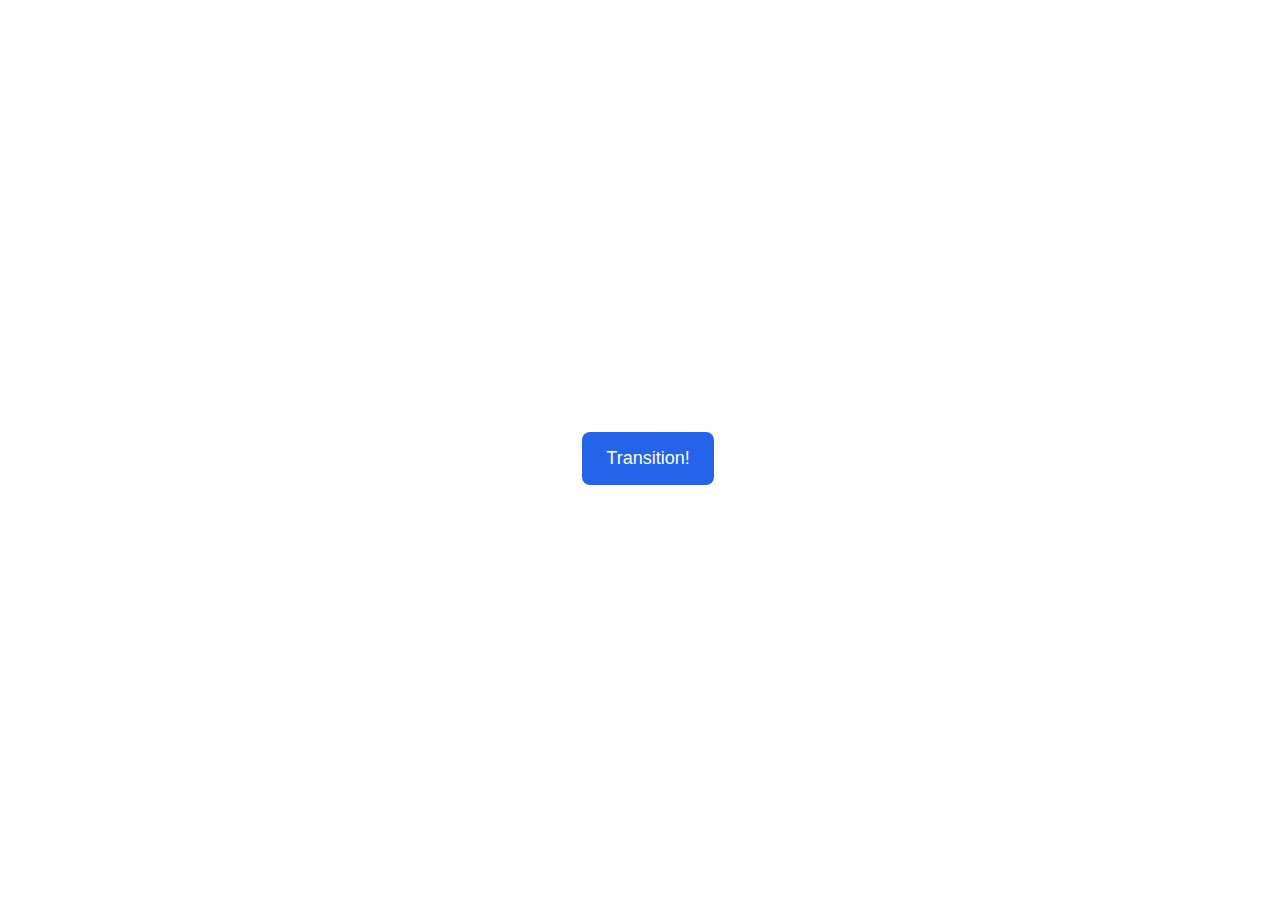
<file: animation/01-button-hover/index.html>
<!DOCTYPE html>
<html lang="en">
  <head>
    <meta charset="UTF-8" />
    <meta http-equiv="X-UA-Compatible" content="IE=edge" />
    <meta name="viewport" content="width=device-width, initial-scale=1.0" />
    <title>Button Hover</title>
    <link rel="stylesheet" href="style.css" />
  </head>
  <body>
    <div id="transition-container">
      <button>Transition!</button>
    </div>
  </body>
</html>
</file>
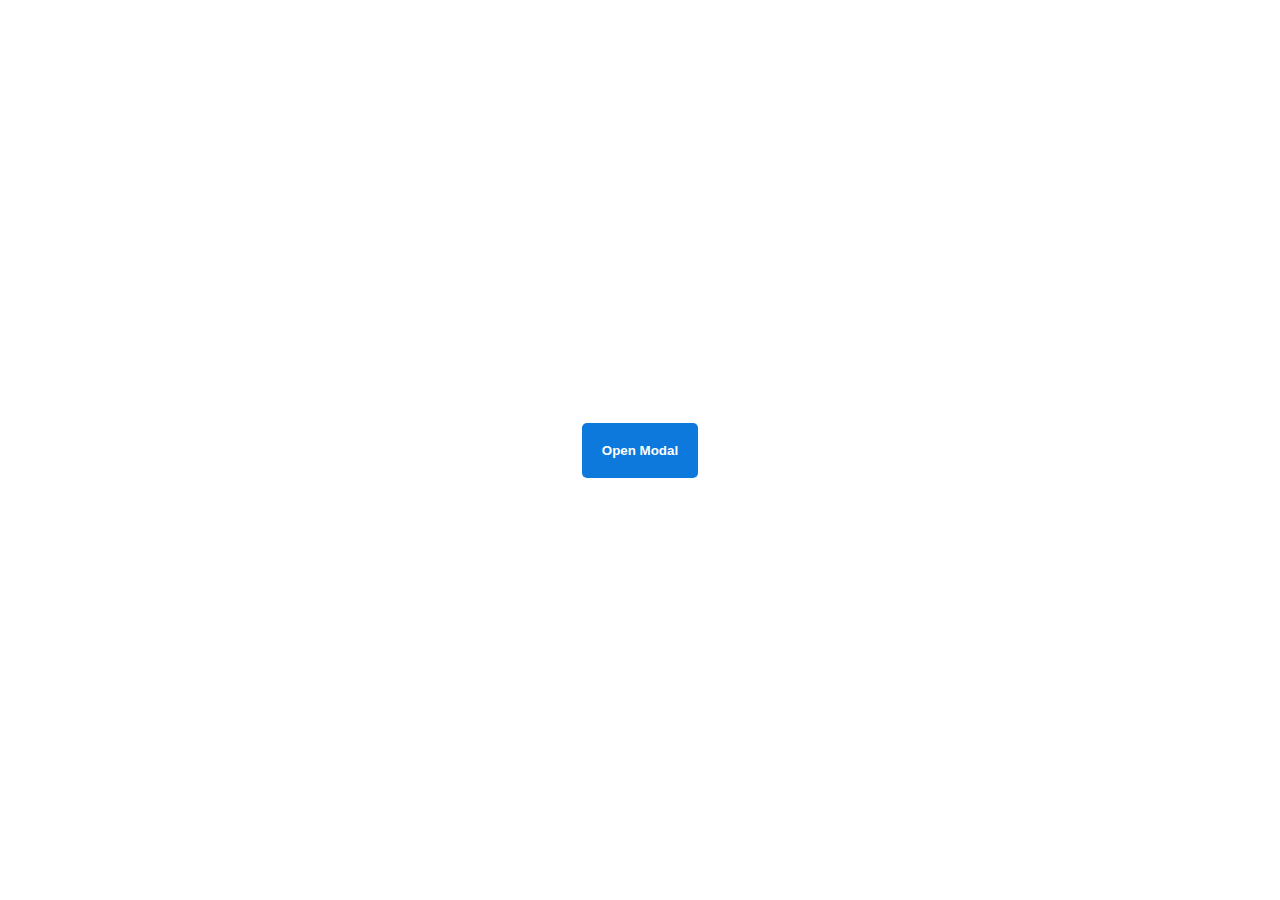
<file: animation/02-pop-up/index.html>
<!DOCTYPE html>
<html lang="en">
  <head>
    <meta charset="UTF-8" />
    <meta http-equiv="X-UA-Compatible" content="IE=edge" />
    <meta name="viewport" content="width=device-width, initial-scale=1.0" />
    <title>Popup</title>
    <link rel="stylesheet" href="style.css" />
  </head>
  <body>
    <div class="backdrop"></div>
    <div class="popup-modal">
      <h1>Look at me!</h1>
      <p>I'm a pop up dialog!</p>
      <button id="close-modal">Close Modal</button>
    </div>
    <div class="button-container">
      <button id="trigger-modal">Open Modal</button>
    </div>
    <script src="script.js"></script>
  </body>
</html>
</file>
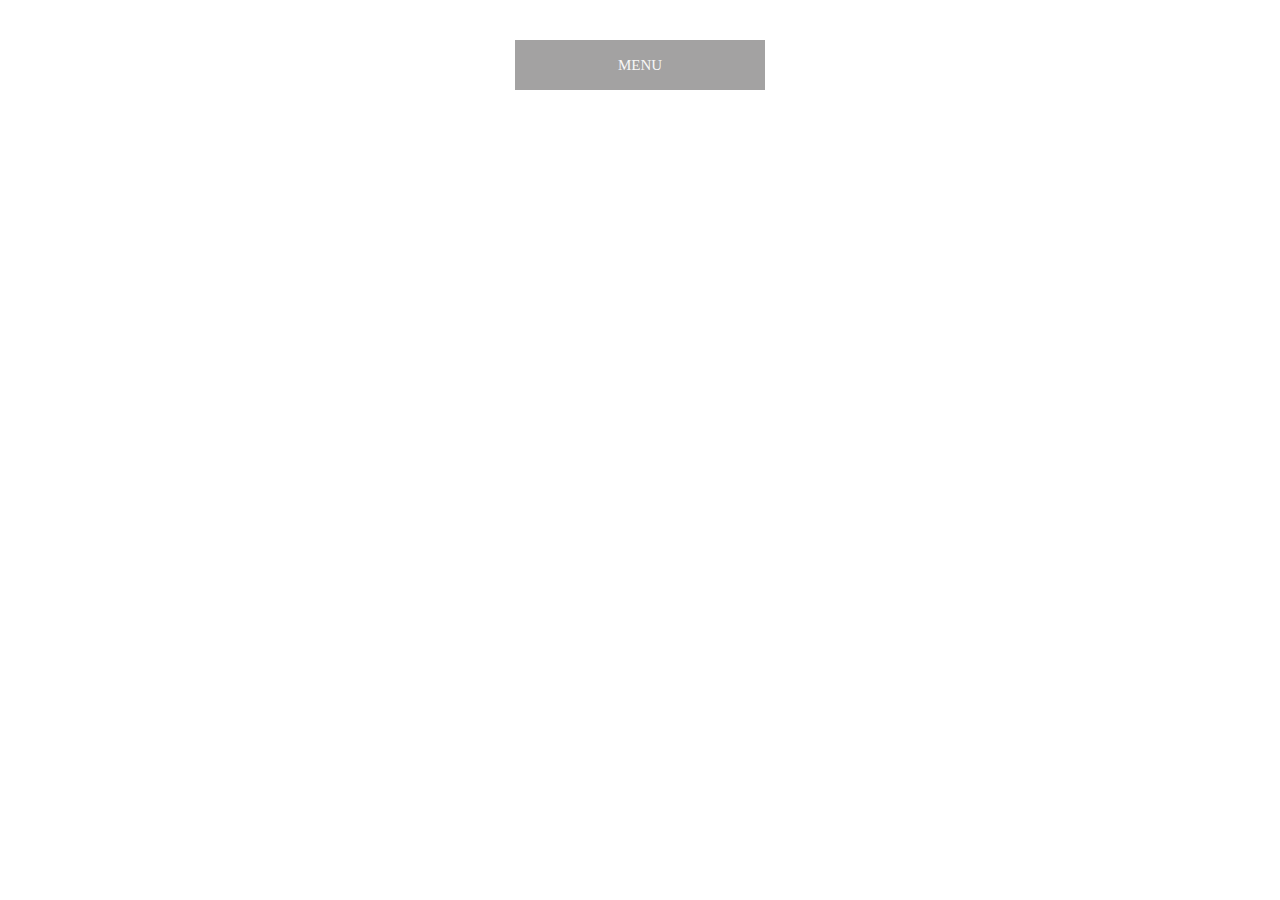
<file: animation/03-dropdown-menu/index.html>
<!DOCTYPE html>
<html lang="en">
  <head>
    <meta charset="UTF-8" />
    <meta http-equiv="X-UA-Compatible" content="IE=edge" />
    <meta name="viewport" content="width=device-width, initial-scale=1.0" />
    <title>Dropdown Menu</title>
    <link rel="stylesheet" href="style.css" />
  </head>
  <body>
    <div class="dropdown-container">
        <div class="menu-title">MENU</div>
        <ul class="dropdown-menu">
            <li>ITEM 1</li>
            <li>ITEM 2</li>
            <li>ITEM 3</li>
            <li>ITEM 4</li>
            <li>ITEM 5</li>
        </ul>
    </div>
    <script src="script.js"></script>
  </body>
</html>
</file>
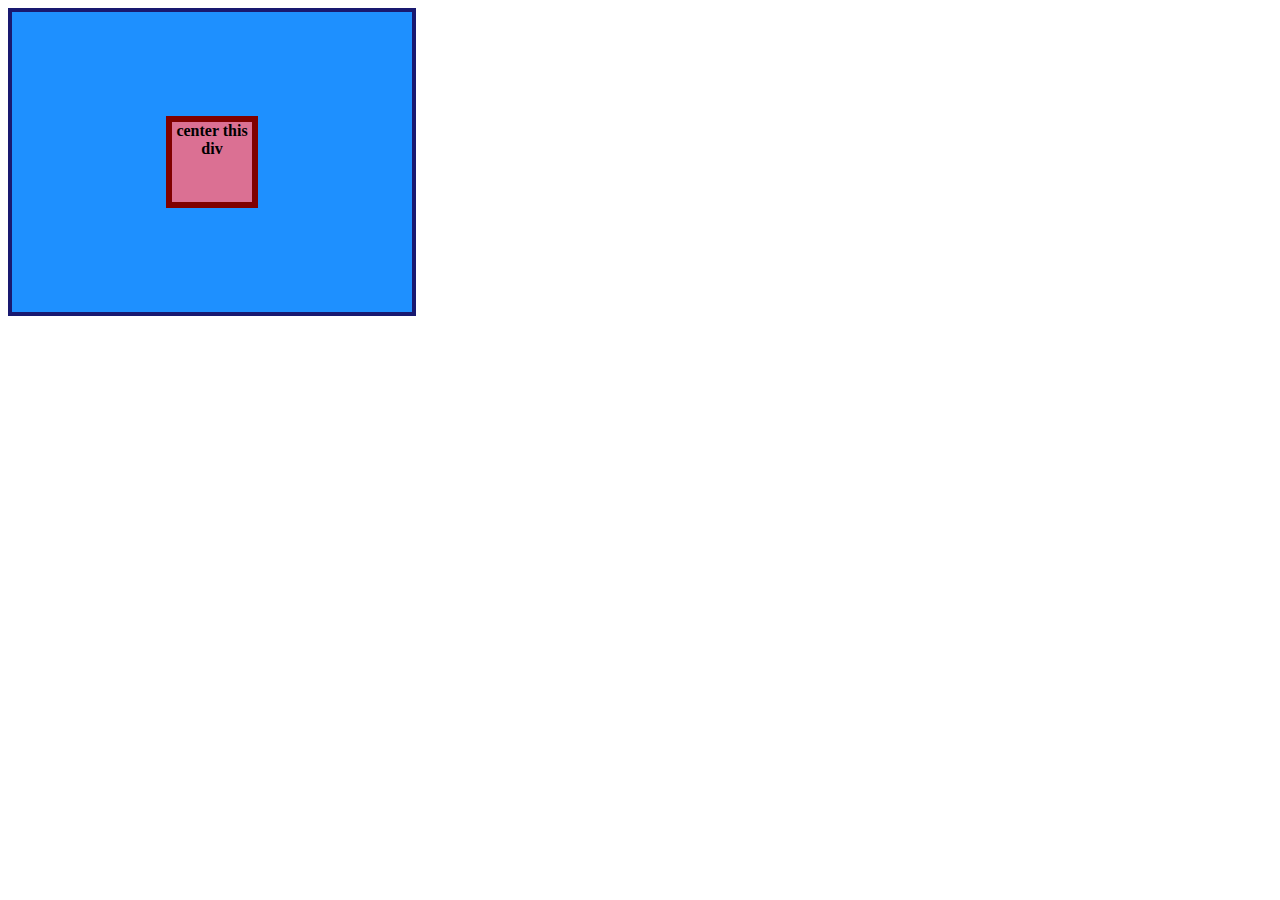
<file: flex/01-flex-center/index.html>
<!DOCTYPE html>
<html lang="en">
  <head>
    <meta charset="UTF-8">
    <meta http-equiv="X-UA-Compatible" content="IE=edge">
    <meta name="viewport" content="width=device-width, initial-scale=1.0">
    <title>CENTER THIS DIV</title>
    <link rel="stylesheet" href="style.css">
  </head>
  <body>
    <div class="container">
      <div class="box">center this div</div>
    </div>
  </body>
</html>
</file>
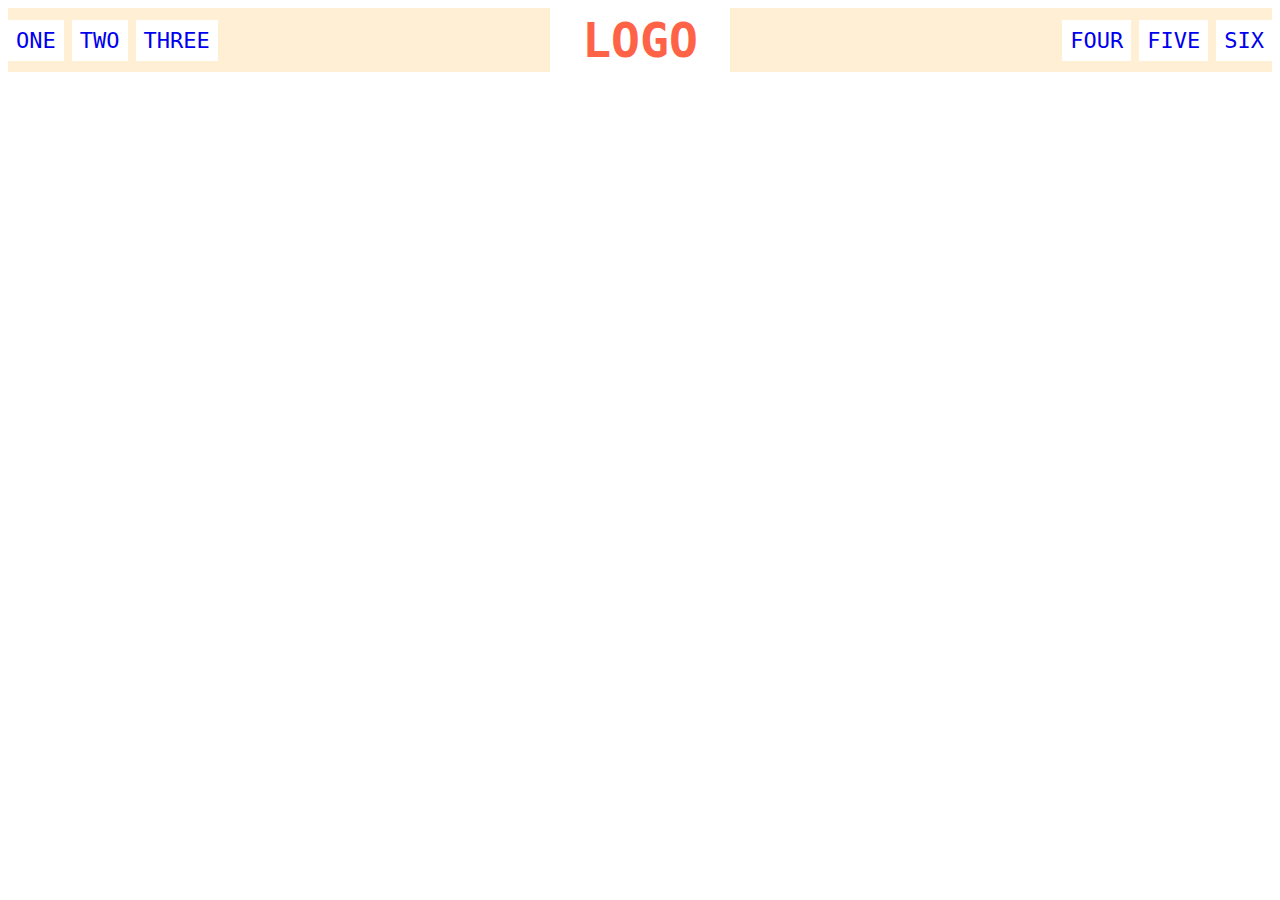
<file: flex/02-flex-header/index.html>
<!DOCTYPE html>
<html lang="en">
  <head>
    <meta charset="UTF-8">
    <meta http-equiv="X-UA-Compatible" content="IE=edge">
    <meta name="viewport" content="width=device-width, initial-scale=1.0">
    <title>Flex Header</title>
    <link rel="stylesheet" href="style.css">
  </head>
  <body>
    <div class="header">
      <div class="left-links">
        <ul>
          <li><a href="#">ONE</a></li>
          <li><a href="#">TWO</a></li>
          <li><a href="#">THREE</a></li>
        </ul>
      </div>
      <div class="logo">LOGO</div>
      <div class="right-links">
        <ul>
          <li><a href="#">FOUR</a></li>
          <li><a href="#">FIVE</a></li>
          <li><a href="#">SIX</a></li>
        </ul>
      </div>
    </div>
  </body>
</html>
</file>
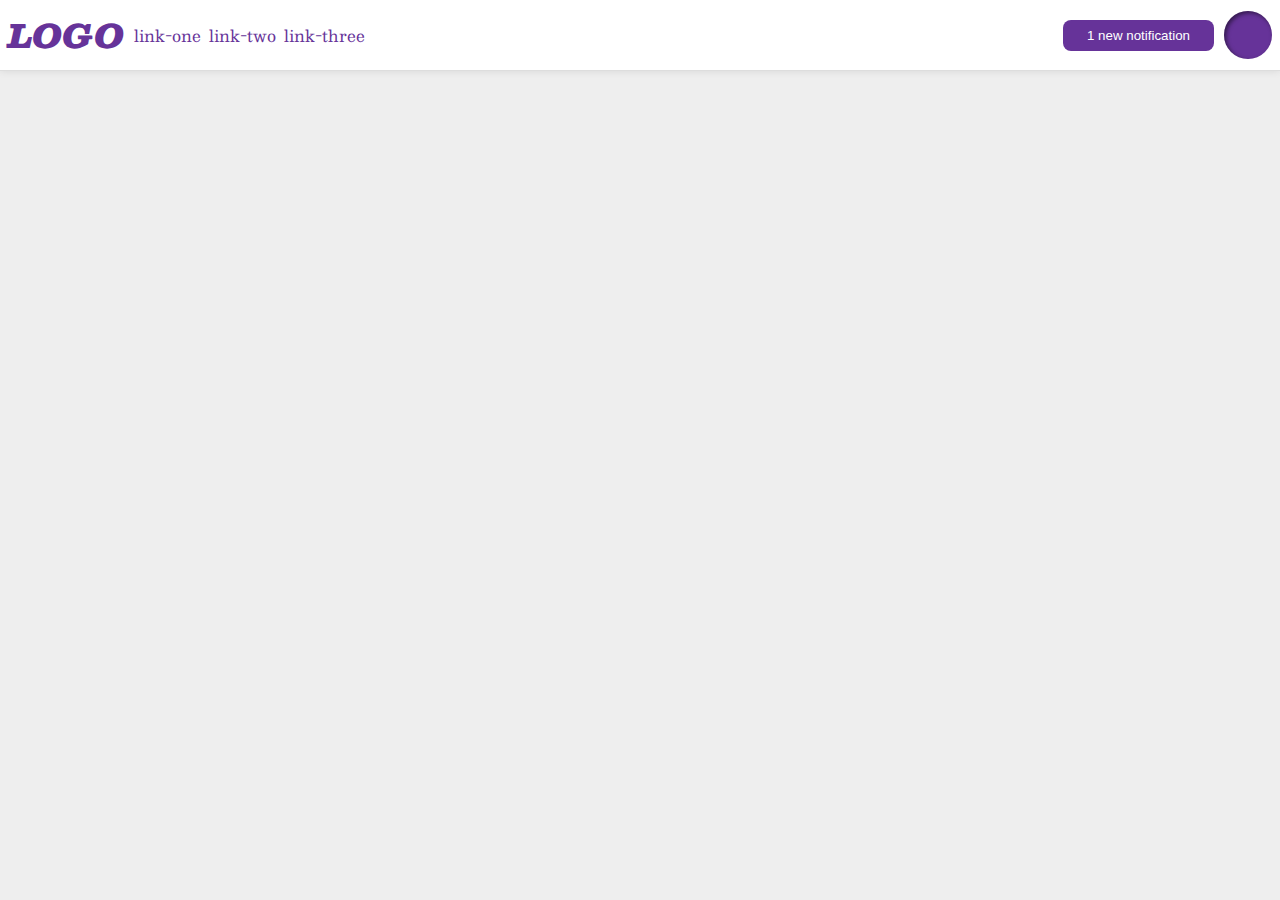
<file: flex/03-flex-header-2/index.html>
<!DOCTYPE html>
<html lang="en">
	<head>
		<meta charset="UTF-8" />
		<meta http-equiv="X-UA-Compatible" content="IE=edge" />
		<meta name="viewport" content="width=device-width, initial-scale=1.0" />
		<title>Flex Header 2</title>
		<link rel="stylesheet" href="style.css" />
	</head>
	<body>
		<div class="header">
			<div class="rightElements">
				<div class="logo">LOGO</div>
				<ul class="links">
					<li><a href="google.com">link-one</a></li>
					<li><a href="google.com">link-two</a></li>
					<li><a href="google.com">link-three</a></li>
				</ul>
			</div>
			<div class="leftElements">
				<button class="notifications">1 new notification</button>
				<div class="profile-image"></div>
			</div>
		</div>
	</body>
</html>
</file>
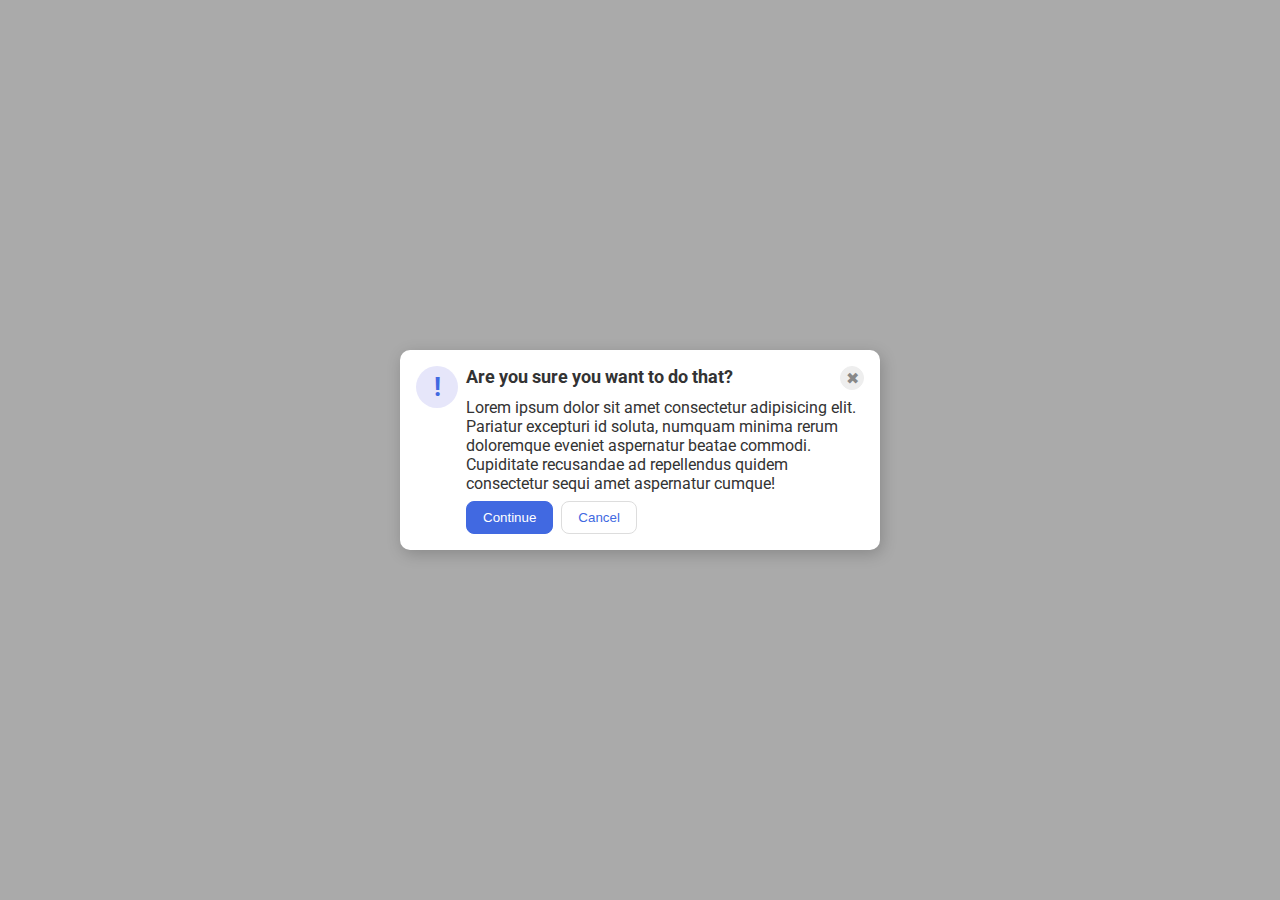
<file: flex/05-flex-modal/index.html>
<!DOCTYPE html>
<html lang="en">
	<head>
		<meta charset="UTF-8" />
		<meta http-equiv="X-UA-Compatible" content="IE=edge" />
		<meta name="viewport" content="width=device-width, initial-scale=1.0" />
		<link rel="stylesheet" href="style.css" />
		<title>Modal</title>
	</head>
	<body>
		<div class="modal">
			<div class="modal-right-left">
				<!-- modal right left was not needed, because the modal container was already there -->
				<div class="icon">!</div>
				<div class="modal-left">
					<div class="question-esc">
						<!-- Could have just put the button inside of the header div and that would have worked-->
						<div class="header">Are you sure you want to do that?</div>
						<button class="close-button">✖</button>
					</div>
					<div class="text">
						Lorem ipsum dolor sit amet consectetur adipisicing elit. Pariatur
						excepturi id soluta, numquam minima rerum doloremque eveniet aspernatur
						beatae commodi. Cupiditate recusandae ad repellendus quidem consectetur
						sequi amet aspernatur cumque!
					</div>
					<div class="cont-cancel">
						<button class="continue">Continue</button>
						<button class="cancel">Cancel</button>
					</div>
				</div>
			</div>
		</div>
	</body>
</html>
</file>
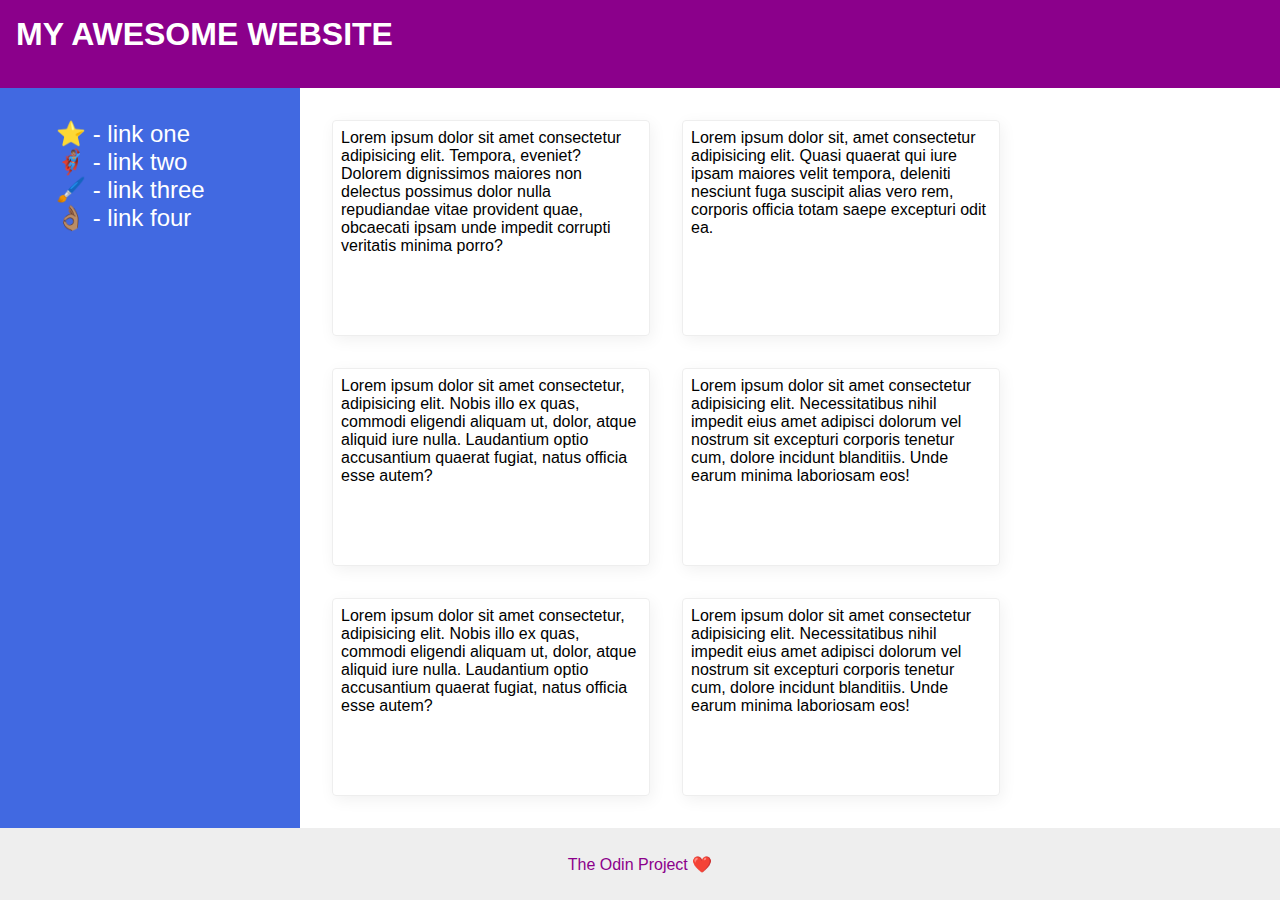
<file: flex/07-flex-layout-2/index.html>
<!DOCTYPE html>
<html lang="en">
	<head>
		<meta charset="UTF-8" />
		<meta http-equiv="X-UA-Compatible" content="IE=edge" />
		<meta name="viewport" content="width=device-width, initial-scale=1.0" />
		<title>The Holy Grail</title>
		<link rel="stylesheet" href="style.css" />
	</head>
	<body>
		<div class="header">MY AWESOME WEBSITE</div>

		<div class="content">
			<div class="sidebar">
				<ul>
					<li><a href="#">⭐ - link one</a></li>
					<li><a href="#">🦸🏽‍♂️ - link two</a></li>
					<li><a href="#">🖌️ - link three</a></li>
					<li><a href="#">👌🏽 - link four</a></li>
				</ul>
			</div>

			<div class="card-container">
				<div class="card">
					Lorem ipsum dolor sit amet consectetur adipisicing elit. Tempora, eveniet?
					Dolorem dignissimos maiores non delectus possimus dolor nulla repudiandae
					vitae provident quae, obcaecati ipsam unde impedit corrupti veritatis
					minima porro?
				</div>
				<div class="card">
					Lorem ipsum dolor sit, amet consectetur adipisicing elit. Quasi quaerat qui
					iure ipsam maiores velit tempora, deleniti nesciunt fuga suscipit alias
					vero rem, corporis officia totam saepe excepturi odit ea.
				</div>
				<div class="card">
					Lorem ipsum dolor sit amet consectetur, adipisicing elit. Nobis illo ex
					quas, commodi eligendi aliquam ut, dolor, atque aliquid iure nulla.
					Laudantium optio accusantium quaerat fugiat, natus officia esse autem?
				</div>
				<div class="card">
					Lorem ipsum dolor sit amet consectetur adipisicing elit. Necessitatibus
					nihil impedit eius amet adipisci dolorum vel nostrum sit excepturi corporis
					tenetur cum, dolore incidunt blanditiis. Unde earum minima laboriosam eos!
				</div>
				<div class="card">
					Lorem ipsum dolor sit amet consectetur, adipisicing elit. Nobis illo ex
					quas, commodi eligendi aliquam ut, dolor, atque aliquid iure nulla.
					Laudantium optio accusantium quaerat fugiat, natus officia esse autem?
				</div>
				<div class="card">
					Lorem ipsum dolor sit amet consectetur adipisicing elit. Necessitatibus
					nihil impedit eius amet adipisci dolorum vel nostrum sit excepturi corporis
					tenetur cum, dolore incidunt blanditiis. Unde earum minima laboriosam eos!
				</div>
			</div>
		</div>

		<div class="footer">The Odin Project ❤️</div>
	</body>
</html>
</file>
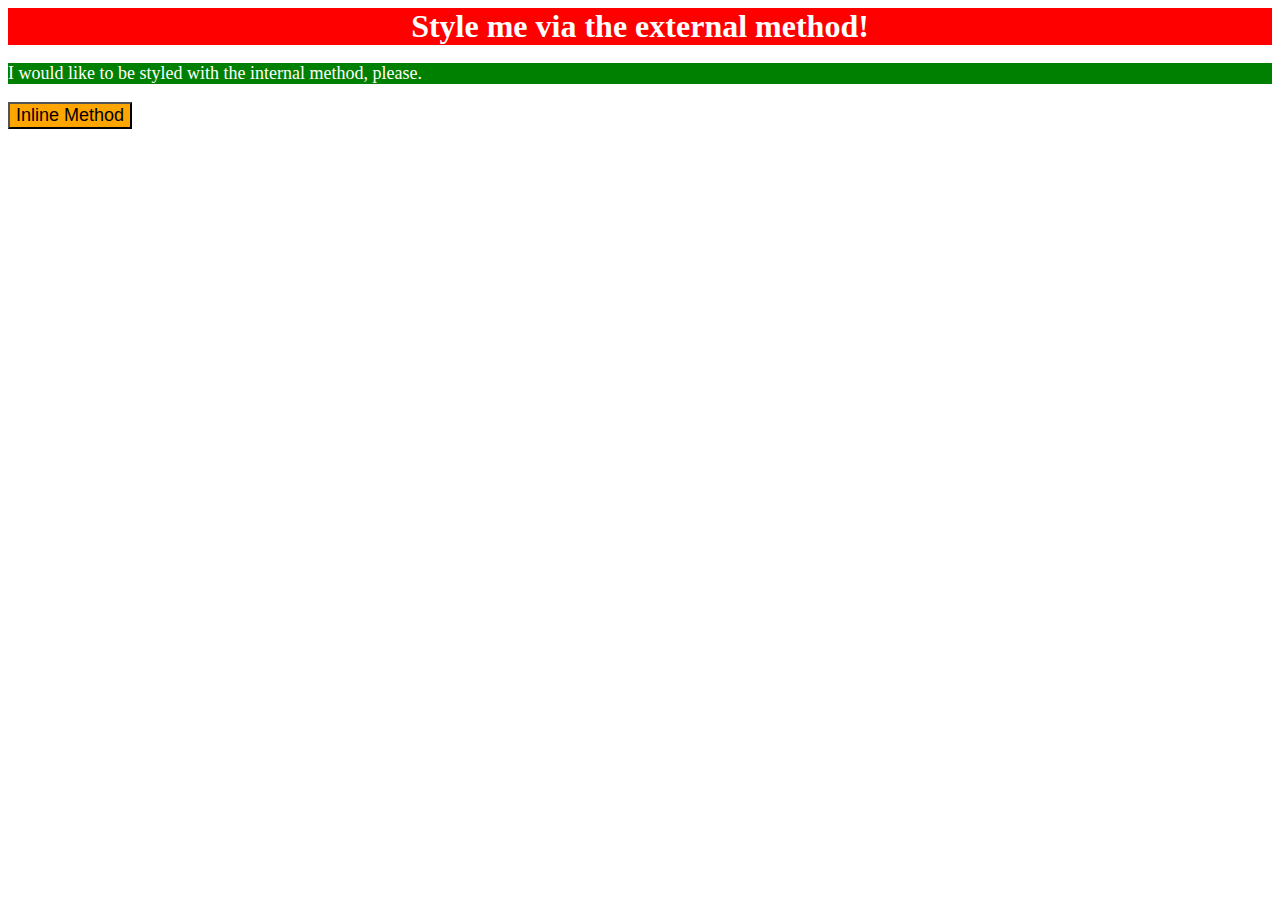
<file: foundations/01-css-methods/index.html>
<!DOCTYPE html>
<html lang="en">
	<head>
		<meta charset="UTF-8" />
		<meta http-equiv="X-UA-Compatible" content="IE=edge" />
		<meta name="viewport" content="width=device-width, initial-scale=1.0" />
		<title>Methods for Adding CSS</title>
		<link rel="stylesheet" href="styles.css" />
		<style>
			p {
				background-color: green;
				color: white;
				font-size: 18px;
			}
		</style>
	</head>
	<body>
		<div>Style me via the external method!</div>
		<p>I would like to be styled with the internal method, please.</p>
		<button style="background-color: orange; font-size: 18px;">Inline Method</button>
	</body>
</html>
</file>
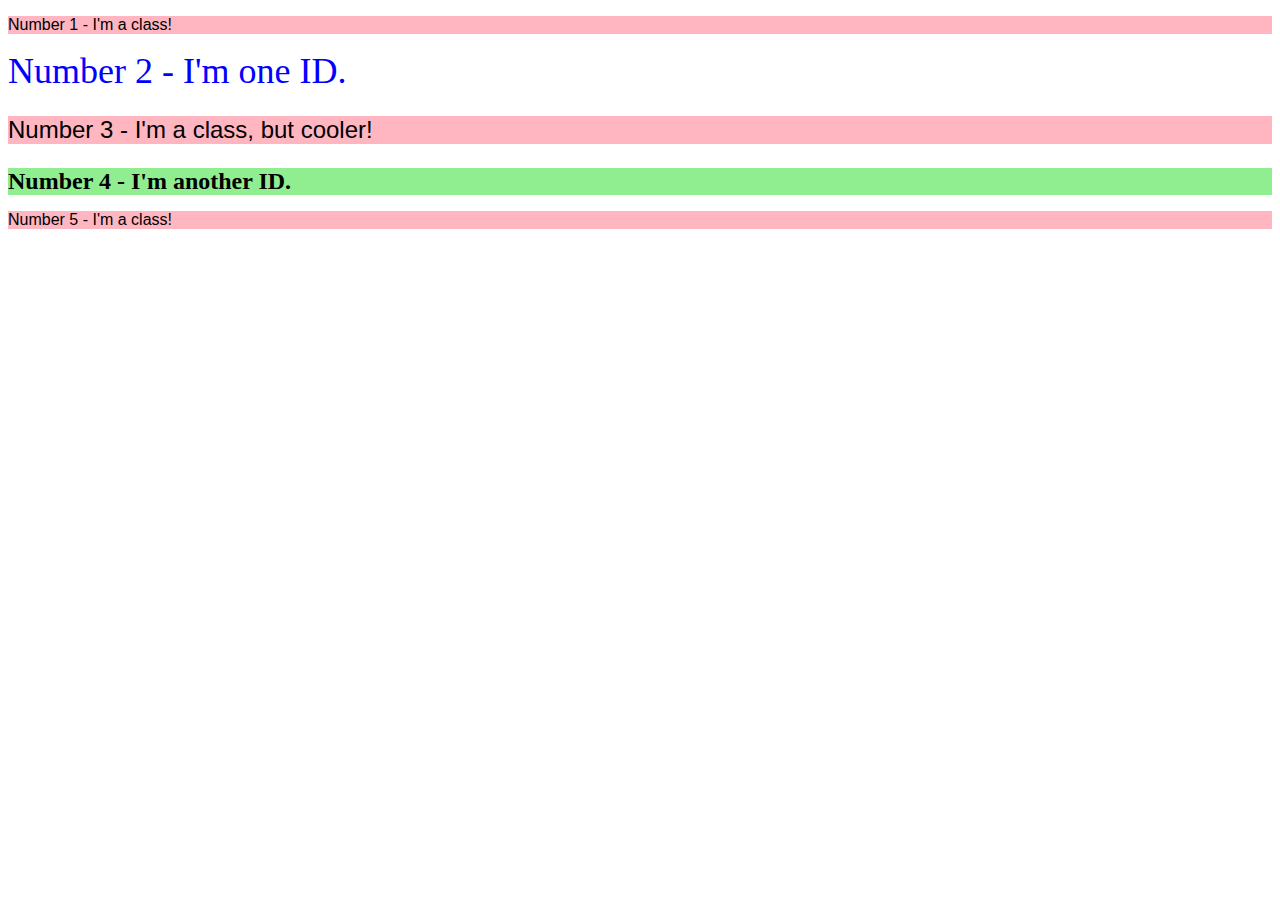
<file: foundations/02-class-id-selectors/index.html>
<!DOCTYPE html>
<html lang="en">
	<head>
		<meta charset="UTF-8" />
		<meta http-equiv="X-UA-Compatible" content="IE=edge" />
		<meta name="viewport" content="width=device-width, initial-scale=1.0" />
		<title>Class and ID Selectors</title>
		<link rel="stylesheet" href="style.css" />
	</head>
	<body>
		<p class="odd">Number 1 - I'm a class!</p>
		<div id="num2">Number 2 - I'm one ID.</div>
		<p class="odd cooler">Number 3 - I'm a class, but cooler!</p>
		<div id="num4">Number 4 - I'm another ID.</div>
		<p class="odd">Number 5 - I'm a class!</p>
	</body>
</html>
</file>
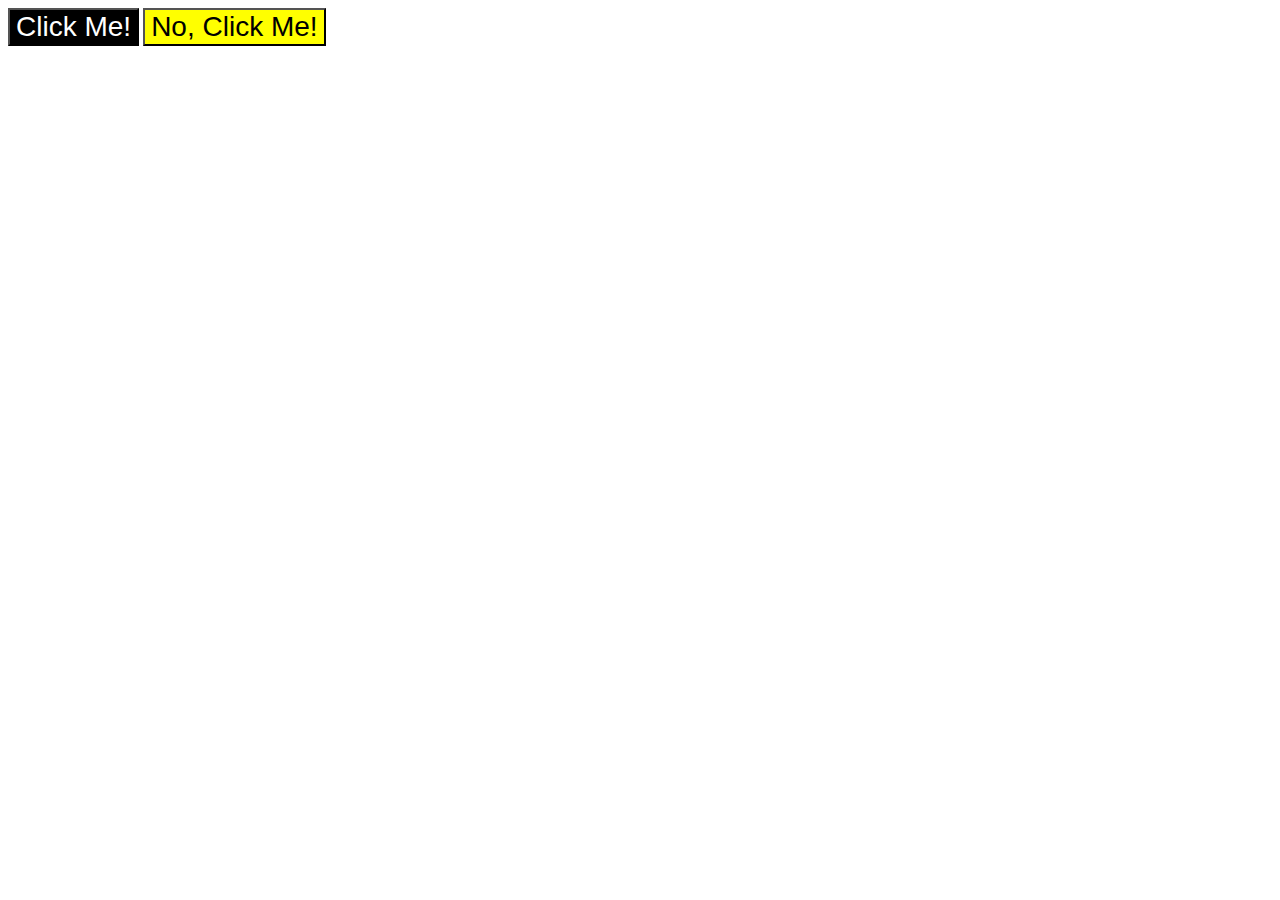
<file: foundations/03-grouping-selectors/index.html>
<!DOCTYPE html>
<html lang="en">
	<head>
		<meta charset="UTF-8" />
		<meta http-equiv="X-UA-Compatible" content="IE=edge" />
		<meta name="viewport" content="width=device-width, initial-scale=1.0" />
		<title>Grouping Selectors</title>
		<link rel="stylesheet" href="style.css" />
	</head>
	<body>
		<button class="button1">Click Me!</button>
		<button class="button2">No, Click Me!</button>
	</body>
</html>
</file>
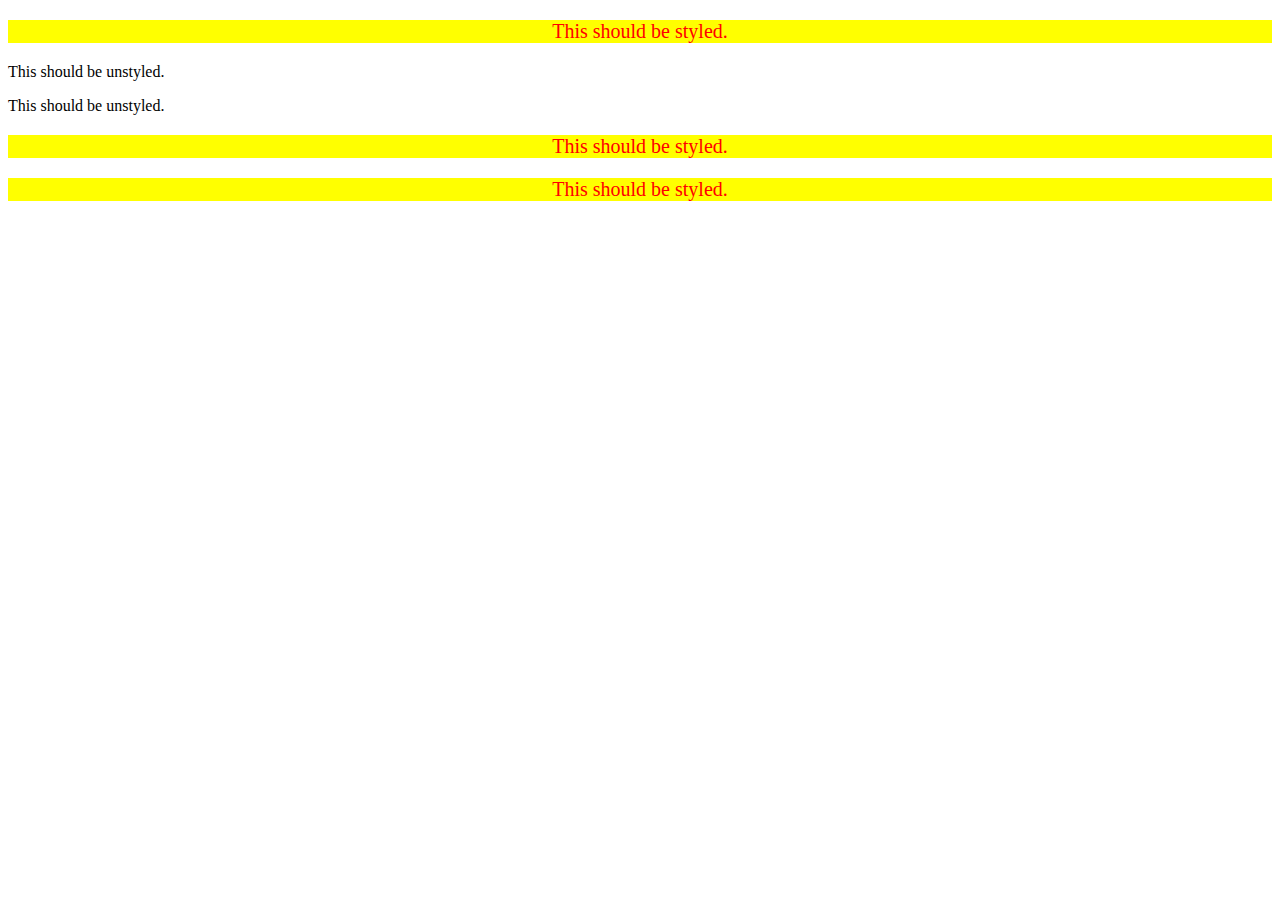
<file: foundations/05-descendant-combinator/index.html>
<!DOCTYPE html>
<html lang="en">
  <head>
    <meta charset="UTF-8">
    <meta http-equiv="X-UA-Compatible" content="IE=edge">
    <meta name="viewport" content="width=device-width, initial-scale=1.0">
    <title>Descendant Combinator</title>
    <link rel="stylesheet" href="style.css">
  </head>
  <body>
    <div class="container">
      <p class="text">This should be styled.</p>
    </div>
    <p class="text">This should be unstyled.</p>
    <p class="text">This should be unstyled.</p>
    <div class="container">
      <p class="text">This should be styled.</p>
      <p class="text">This should be styled.</p>
    </div>
  </body>
</html>
</file>
<file: animation/01-button-hover/style.css>
#transition-container {
  width: 100vw;
  height: 100vh;
  display: flex;
  flex-direction: column;
  justify-content: center;
  align-items: center;
  font-family: Arial, sans-serif;
}

button {
  border-radius: 8px;
  border: none;
  background-color: #2563eb;
  color: white;
  font-size: 18px;
  padding: 16px 24px;
  text-align: center;
}
</file>
<file: animation/02-pop-up/style.css>
* {
  padding: 0;
  margin: 0;
}

body {
  overflow: hidden;
}

.button-container {
  width: 100vw;
  height: 100vh;
  background-color: #ffffff;
  opacity: 100%;
  display: flex;
  align-items: center;
  justify-content: center;
}

button {
  padding: 20px;
  color: #ffffff;
  background-color: #0e79dd;
  border: none;
  border-radius: 5px;
  font-weight: 600;
}

.popup-modal {
  padding: 32px 64px;
  background-color: white;
  border: 1px solid black;
  border-radius: 10px;
  position: fixed;
  top: 50%;
  left: 50%;
  transform-origin: center;
  transform: translate(-50%, -50%);
  pointer-events: none;
  opacity: 0%;
  text-align: center;
}

.popup-modal p {
  margin-bottom: 24px;
}

.backdrop {
  pointer-events: none;
  position: fixed;
  inset: 0;
  background: #000;
  opacity: 0%;
}

.popup-modal.show {
  opacity: 100%;
  pointer-events: all;
}

.backdrop.show {
  opacity: 30%;
}
</file>
<file: animation/03-dropdown-menu/style.css>
.dropdown-container {
  max-width: 250px;
  margin: 40px auto;
  text-align: center;
  line-height: 50px;
  font-size: 15px;
  color: rgb(247, 247, 247);
  cursor: pointer;
}

.menu-title {
  background-color: rgb(163, 162, 162);
}

.dropdown-menu {
  list-style: none;
  padding: 0;
  margin: 0;
  background-color: rgb(99, 97, 97);

  display: none;
}

ul.dropdown-menu li:hover {
  background: rgb(47, 46, 46);
}

.visible {
  display: block;
}
</file>
<file: flex/01-flex-center/style.css>
.container {
	background: dodgerblue;
	border: 4px solid midnightblue;
	width: 400px;
	height: 300px;
	display: flex;
	justify-content: center;
	align-items: center;
}

.box {
	background: palevioletred;
	font-weight: bold;
	text-align: center;
	border: 6px solid maroon;
	width: 80px;
	height: 80px;
}
</file>
<file: flex/02-flex-header/style.css>
.header {
	font-family: monospace;
	background: papayawhip;
	display: flex;
	align-items: center;
	justify-content: space-between;
}

.logo {
	font-size: 48px;
	font-weight: 900;
	color: tomato;
	background: white;
	padding: 4px 32px;
}

div {
	display: flex;
}
ul {
	/* this removes the dots on the list items*/
	list-style-type: none;
	display: flex;
	margin: 0;
	padding: 0;
	gap: 8px;
}

a {
	font-size: 22px;
	background: white;
	padding: 8px;
	/* this removes the line under the links */
	text-decoration: none;
}
</file>
<file: flex/03-flex-header-2/style.css>
/* this is some magical font-importing.
you'll learn about it later. */
@import url("https://fonts.googleapis.com/css2?family=Besley:ital,wght@0,400;1,900&display=swap");

body {
	margin: 0;
	background: #eee;
	font-family: Besley, serif;
}

.header {
	background: white;
	border-bottom: 1px solid #ddd;
	box-shadow: 0 0 8px rgba(0, 0, 0, 0.1);
	display: flex;
	align-items: center;
	justify-content: space-between;
	padding: 8px;
}

.rightElements,
.leftElements {
	display: flex;
	align-items: center;
	gap: 10px;
}
.profile-image {
	background: rebeccapurple;
	box-shadow: inset 2px 2px 4px rgba(0, 0, 0, 0.5);
	border-radius: 50%;
	width: 48px;
	height: 48px;
}

.logo {
	color: rebeccapurple;
	font-size: 32px;
	font-weight: 900;
	font-style: italic;
}

button {
	border: none;
	border-radius: 8px;
	background: rebeccapurple;
	color: white;
	padding: 8px 24px;
}

a {
	/* this removes the line under our links */
	text-decoration: none;
	color: rebeccapurple;
}

ul {
	list-style-type: none;
	display: flex;
	margin: 0;
	padding: 0;
	gap: 8px;
}
</file>
<file: flex/05-flex-modal/style.css>
@import url("https://fonts.googleapis.com/css2?family=Roboto:wght@400;700&display=swap");

html,
body {
	height: 100%;
}

body {
	font-family: Roboto, sans-serif;
	margin: 0;
	background: #aaa;
	color: #333;
	/* I'll give you this one for free lol */
	display: flex;
	align-items: center;
	justify-content: center;
}

.modal {
	background: white;
	width: 480px;
	border-radius: 10px;
	box-shadow: 2px 4px 16px rgba(0, 0, 0, 0.2);
}

.icon {
	color: royalblue;
	font-size: 26px;
	font-weight: 700;
	background: lavender;
	width: 42px;
	height: 42px;
	border-radius: 50%;
	display: flex;
	align-items: center;
	justify-content: center;
	flex-shrink: 0;
}

.close-button {
	background: #eee;
	border-radius: 50%;
	color: #888;
	font-weight: 400;
	font-size: 16px;
	height: 24px;
	width: 24px;
	display: flex;
	align-items: center;
	justify-content: center;
	border: 1px solid #eee;
	padding: 0;
}

button {
	cursor: pointer;
	padding: 8px 16px;
	border-radius: 8px;
}

button.continue {
	background: royalblue;
	border: 1px solid royalblue;
	color: white;
}

button.cancel {
	background: white;
	border: 1px solid #ddd;
	color: royalblue;
}

.header {
	font-weight: bolder;
	font-size: large;
}

.modal-right-left {
	display: flex;
	gap: 8px;
	margin: 16px;
}

.modal-left {
	display: flex;
	flex-direction: column;
	gap: 8px;
}

.question-esc {
	display: flex;
	justify-content: space-between;
}

.cont-cancel {
	display: flex;
	gap: 8px;
}
</file>
<file: flex/07-flex-layout-2/style.css>
body {
	font-family: -apple-system, BlinkMacSystemFont, "Segoe UI", Roboto, Oxygen,
		Ubuntu, Cantarell, "Open Sans", "Helvetica Neue", sans-serif;
	margin: 0;
	min-height: 100vh;
	display: flex;
	flex-direction: column;
}

.content {
	display: flex;
	flex: 1;
}

.header {
	height: 72px;
	background: darkmagenta;
	color: white;
	font-size: 32px;
	font-weight: 900;
	padding-top: 16px;
	padding-left: 16px;
}

.footer {
	height: 72px;
	background: #eee;
	color: darkmagenta;
	text-align: center;
	display: flex;
	align-items: center;
	justify-content: center;
	flex: 0 0 auto;
}

ul {
	list-style-type: none;
}

a {
	font-size: 24px;
	color: white;
	text-decoration: none;
}

.sidebar {
	width: 300px;
	background: royalblue;
	box-sizing: border-box;
	display: flex;
	flex-direction: column;
	flex-shrink: 0;
	padding: 16px;
}

.card-container {
	display: flex;
	flex-direction: row;
	flex-wrap: wrap;
	padding: 32px;
	gap: 32px;
}

.card {
	border: 1px solid #eee;
	box-shadow: 2px 4px 16px rgba(0, 0, 0, 0.06);
	border-radius: 4px;
	padding: 8px;
	flex: 0 0 300px;
}
</file>
<file: foundations/01-css-methods/styles.css>
div {
	background-color: red;
	color: white;
	font-size: 32px;
	text-align: center;
	font-weight: bold;
}
</file>
<file: foundations/02-class-id-selectors/style.css>
.odd {
	background-color: lightpink;
	font-family: Verdana, Geneva, Tahoma, sans-serif;
}
.cooler {
	font-size: 24px;
}
#num2 {
	color: blue;
	font-size: 36px;
}
#num4 {
	background-color: lightgreen;
	font-size: 24px;
	font-weight: bold;
}
</file>
<file: foundations/03-grouping-selectors/style.css>
.button1,
.button2 {
	font-size: 28px;
	font-family: Arial, Helvetica, sans-serif;
}

.button1 {
	background-color: black;
	color: white;
}

.button2 {
	background-color: yellow;
}
</file>
<file: foundations/05-descendant-combinator/style.css>
.container .text {
	background-color: yellow;
	color: red;
    font-size: 20px;
    text-align: center;
}
</file>
